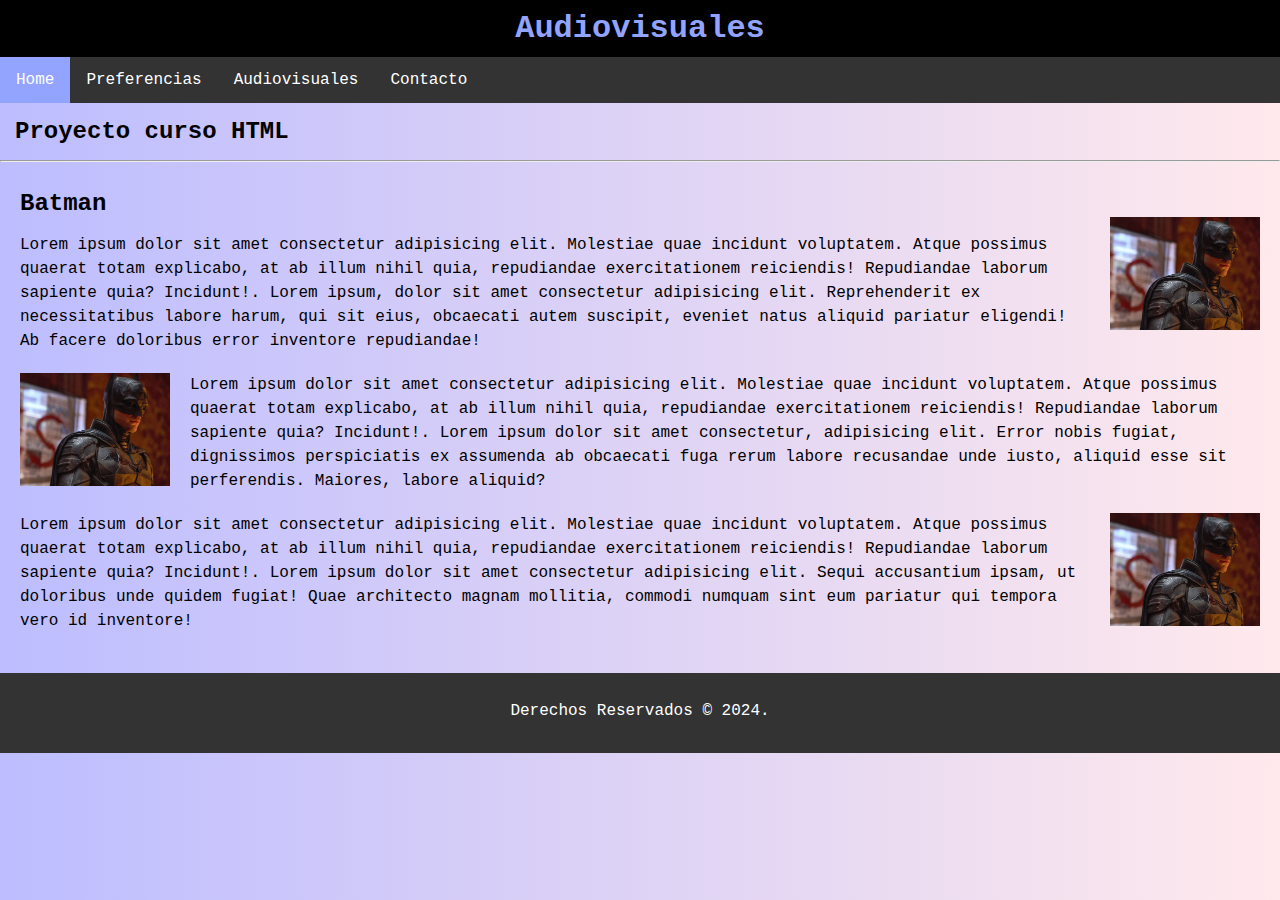
<file: index.html>
<head>
	<meta charset="UTF-8" />
	<meta name="viewport" content="width=device-width, initial-scale=1.0" />
	<title>Curso de HTML</title>
	<link rel="shortcut icon" href="favicon.ico" type="image/x-icon" />
	<link rel="stylesheet" href="/css/index.css">
</head>

<body>
	<header>
		<h1 align="center">Audiovisuales</h1>
		<nav>
			<ul>
				<li><a class="active" href="index.html">Home</a></li>
				<li><a href="preferencias.html">Preferencias</a></li>
				<li><a href="audiovisuales.html">Audiovisuales</a></li>
				<li><a href="contacto.html">Contacto</a></li>
			</ul>
		</nav>
	</header>
	<h2 style="margin: 15px">Proyecto curso HTML</h2>
	<hr />
	<article class="container">
		<h2>Batman</h2>
		<img class="image" src="/assets/img/batman.jpg" alt="The Batman" width="150px" />
		<p>Lorem ipsum dolor sit amet consectetur adipisicing elit. Molestiae quae incidunt voluptatem. Atque possimus quaerat totam explicabo, at ab illum nihil quia, repudiandae exercitationem reiciendis! Repudiandae laborum sapiente quia? Incidunt!. Lorem ipsum, dolor sit amet consectetur adipisicing elit. Reprehenderit ex necessitatibus labore harum, qui sit eius, obcaecati autem suscipit, eveniet natus aliquid pariatur eligendi! Ab facere doloribus error inventore repudiandae!</p>
		<img class="image2" src="/assets/img/batman.jpg" alt="The Batman" width="150px" />
		<p>Lorem ipsum dolor sit amet consectetur adipisicing elit. Molestiae quae incidunt voluptatem. Atque possimus quaerat totam explicabo, at ab illum nihil quia, repudiandae exercitationem reiciendis! Repudiandae laborum sapiente quia? Incidunt!. Lorem ipsum dolor sit amet consectetur, adipisicing elit. Error nobis fugiat, dignissimos perspiciatis ex assumenda ab obcaecati fuga rerum labore recusandae unde iusto, aliquid esse sit perferendis. Maiores, labore aliquid?</p>
		<img class="image" src="/assets/img/batman.jpg" alt="The Batman" width="150px" />
		<p>Lorem ipsum dolor sit amet consectetur adipisicing elit. Molestiae quae incidunt voluptatem. Atque possimus quaerat totam explicabo, at ab illum nihil quia, repudiandae exercitationem reiciendis! Repudiandae laborum sapiente quia? Incidunt!. Lorem ipsum dolor sit amet consectetur adipisicing elit. Sequi accusantium ipsam, ut doloribus unde quidem fugiat! Quae architecto magnam mollitia, commodi numquam sint eum pariatur qui tempora vero id inventore!</p>
	</article>
	<footer class="footer">
		<p align="center">Derechos Reservados &copy; 2024.</p>
	</footer>
</body>
</file>
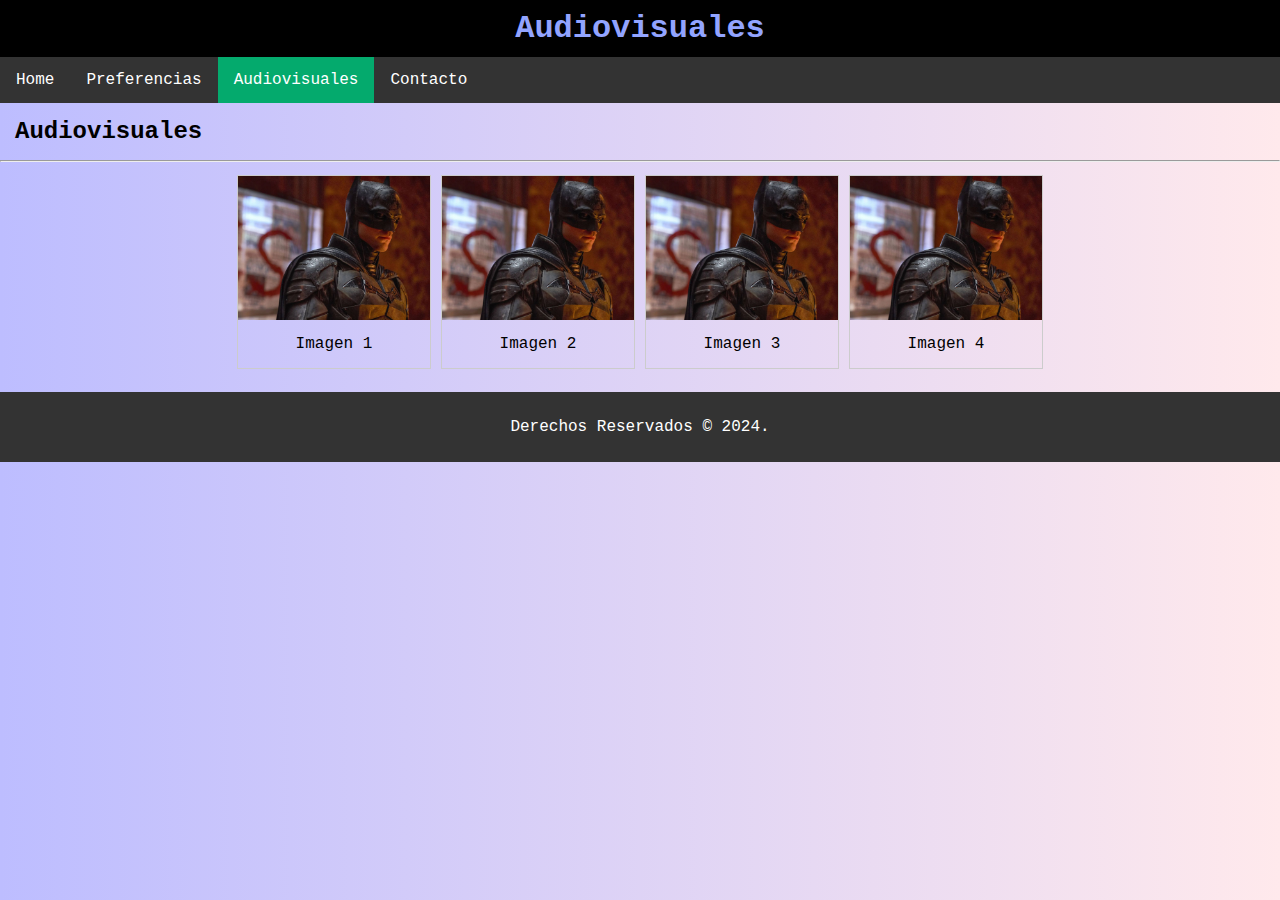
<file: audiovisuales.html>
<head>
	<meta charset="UTF-8" />
	<meta name="viewport" content="width=device-width, initial-scale=1.0" />
	<title>Curso de HTML</title>
	<link rel="shortcut icon" href="favicon.ico" type="image/x-icon" />
	<link rel="stylesheet" href="/css/audiovisuales.css">
</head>

<body>
	<header>
		<h1 align="center">Audiovisuales</h1>
		<nav>
			<ul>
				<li><a href="index.html">Home</a></li>
				<li><a href="preferencias.html">Preferencias</a></li>
				<li><a class="active" href="audiovisuales.html">Audiovisuales</a></li>
				<li><a href="contacto.html">Contacto</a></li>
			</ul>
		</nav>
	</header>
	<h2 style="margin: 15px">Audiovisuales</h2>
	<hr />
	<section class="centrado">
		<div class="gallery">
			<a href="/assets/img/batman.jpg" target="_blank"><img src="/assets/img/batman.jpg" alt="The Batman" width="300" /></a>
			<div class="desc">Imagen 1</div>
		</div>
		<div class="gallery">
			<a href="/assets/img/batman.jpg" target="_blank"><img src="/assets/img/batman.jpg" alt="The Batman" width="300" /></a>
			<div class="desc">Imagen 2</div>
		</div>
		<div class="gallery">
			<a href="/assets/img/batman.jpg" target="_blank"><img src="/assets/img/batman.jpg" alt="The Batman" width="300" /></a>
			<div class="desc">Imagen 3</div>
		</div>
		<div class="gallery">
			<a href="/assets/img/batman.jpg" target="_blank"><img src="/assets/img/batman.jpg" alt="The Batman" width="300" /></a>
			<div class="desc">Imagen 4</div>
		</div>
	</section>
	<br />
	<footer class="footer">
		<p align="center">Derechos Reservados &copy; 2024.</p>
	</footer>
</body>
</file>
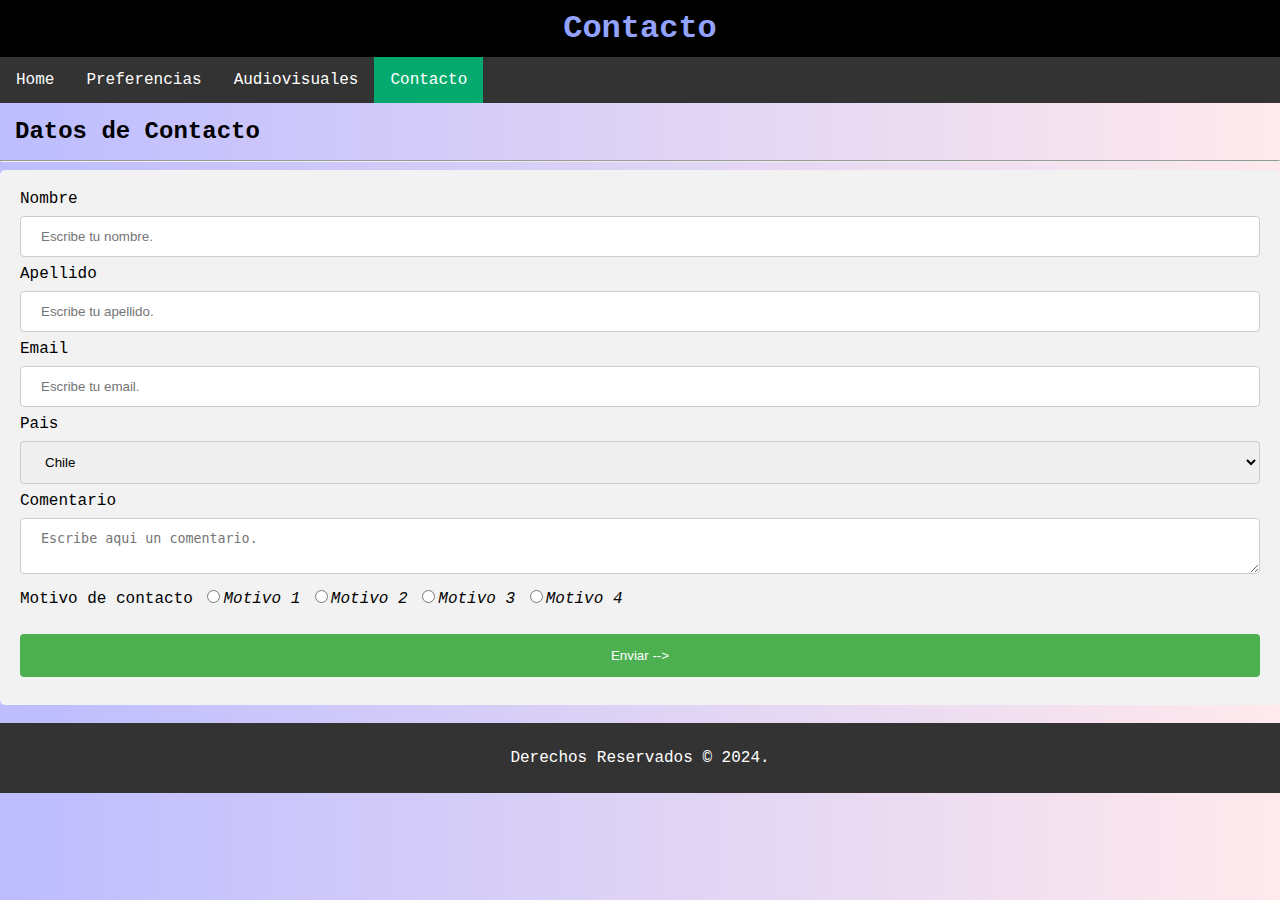
<file: contacto.html>
<!DOCTYPE html>
<html lang="en">

<head>
	<meta charset="UTF-8" />
	<meta name="viewport" content="width=device-width, initial-scale=1.0" />
	<title>Curso de HTML</title>
	<link rel="shortcut icon" href="favicon.ico" type="image/x-icon" />
	<link rel="stylesheet" href="/css/contacto.css">
</head>

<body>
	<header>
		<h1 align="center">Contacto</h1>
		<nav>
			<ul>
				<li><a href="index.html">Home</a></li>
				<li><a href="preferencias.html">Preferencias</a></li>
				<li><a href="audiovisuales.html">Audiovisuales</a></li>
				<li><a class="active" href="contacto.html">Contacto</a></li>
			</ul>
		</nav>
	</header>
	<h2 style="margin: 15px">Datos de Contacto</h2>
	<hr />
	<div class="contenedor-formulario">
		<form action="" method="post">
			<label for="nombre">Nombre</label>
			<input type="text" name="nombre" id="nombre" placeholder="Escribe tu nombre." required minlength="5" />
			<label for="apellido">Apellido</label>
			<input type="text" name="apellido" id="apellido" placeholder="Escribe tu apellido." required minlength="5" />
			<label for="email">Email</label>
			<input type="email" name="email" id="email" placeholder="Escribe tu email." required />
			<label for="pais">Pais</label>
			<select name="pais" id="pais">
				<option value="Seleccione Pais">-- Seleccione Pais --</option>
				<optgroup label="America">
					<option value="Argentina">Argentina</option>
					<option value="Bolivia">Bolivia</option>
					<option value="Chile" selected>Chile</option>
					<option value="Colombia">Colombia</option>
				</optgroup>
				<optgroup label="Europa">
					<option value="Alemania">Alemania</option>
					<option value="España">España</option>
					<option value="Francia">Francia</option>
					<option value="Suiza">Suiza</option>
				</optgroup>
			</select>
			<label for="comentario">Comentario</label>
			<textarea name="comentatio" id="comentario" placeholder="Escribe aqui un comentario."></textarea>
			<label for="motivo">Motivo de contacto</label>
			<input type="radio" name="motivo" id="motivo" /><i>Motivo 1</i> <input type="radio" name="motivo" id="motivo" /><i>Motivo 2</i> <input type="radio" name="motivo" id="motivo" /><i>Motivo 3</i> <input type="radio" name="motivo" id="motivo" /><i>Motivo 4</i>
			<br />
			<br />
			<input type="submit" value="Enviar -->" />
		</form>
	</div>
	<br />
	<footer class="footer">
		<p align="center">Derechos Reservados &copy; 2024.</p>
	</footer>
</body>

</html>
</file>
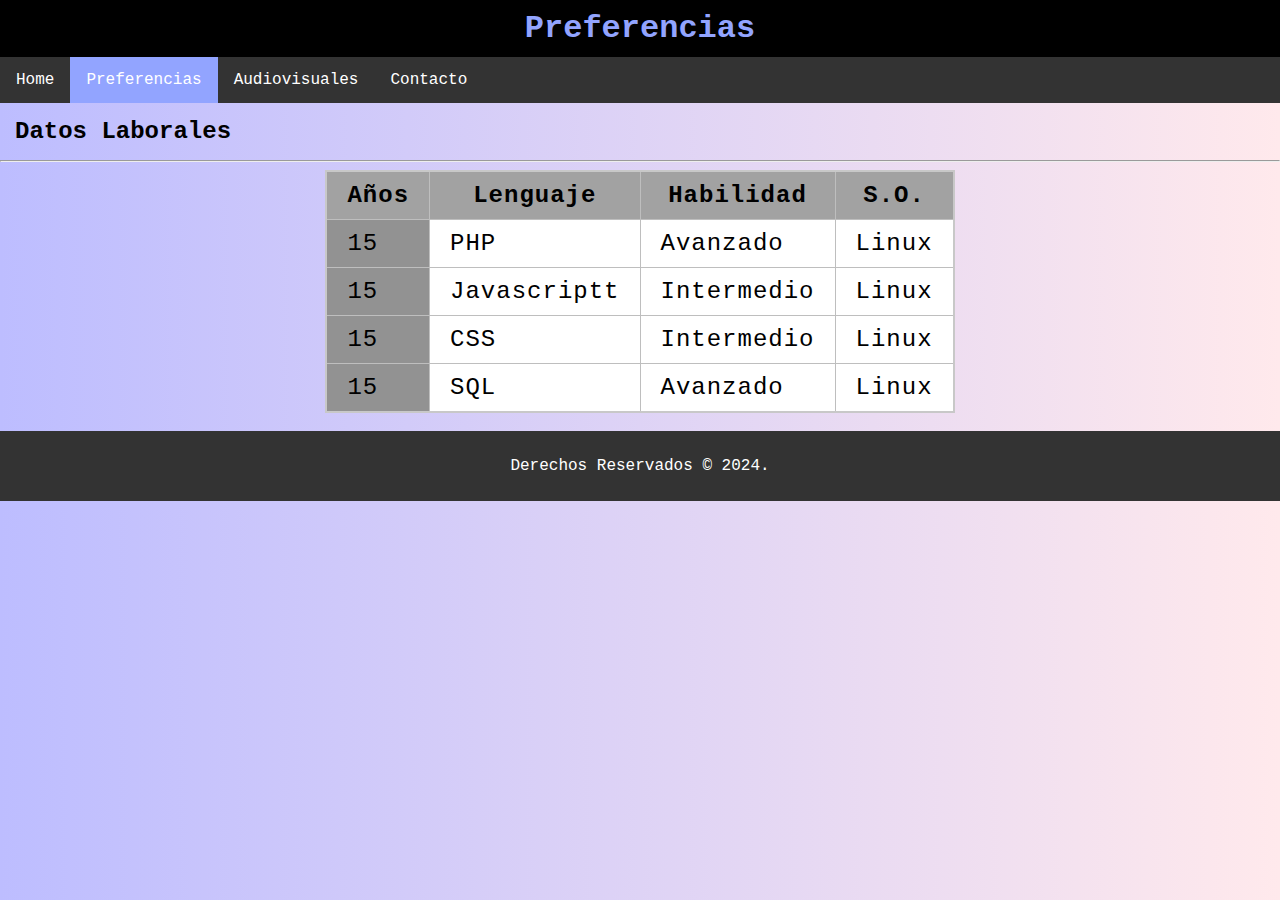
<file: preferencias.html>
<!DOCTYPE html>
<html lang="en">

<head>
	<meta charset="UTF-8" />
	<meta name="viewport" content="width=device-width, initial-scale=1.0" />
	<title>Curso de HTML</title>
	<link rel="shortcut icon" href="favicon.ico" type="image/x-icon" />
	<link rel="stylesheet" href="/css/preferencias.css">
</head>

<body>
	<header>
		<h1 align="center">Preferencias</h1>
		<nav>
			<ul>
				<li><a href="index.html">Home</a></li>
				<li><a class="active" href="preferencias.html">Preferencias</a></li>
				<li><a href="audiovisuales.html">Audiovisuales</a></li>
				<li><a href="contacto.html">Contacto</a></li>
			</ul>
		</nav>
	</header>
	<h2 style="margin: 15px">Datos Laborales</h2>
	<hr />
	<div class="container">
		<table>
			<colgroup>
				<col style="background-color: #929292" />
				<col />
				<col />
				<col />
				<col />
			</colgroup>
			<th>Años</th>
			<th>Lenguaje</th>
			<th>Habilidad</th>
			<th>S.O.</th>
			<tr>
				<td>15</td>
				<td>PHP</td>
				<td>Avanzado</td>
				<td>Linux</td>
			</tr>
			<tr>
				<td>15</td>
				<td>Javascriptt</td>
				<td>Intermedio</td>
				<td>Linux</td>
			</tr>
			<tr>
				<td>15</td>
				<td>CSS</td>
				<td>Intermedio</td>
				<td>Linux</td>
			</tr>
			<tr>
				<td>15</td>
				<td>SQL</td>
				<td>Avanzado</td>
				<td>Linux</td>
			</tr>
		</table>
	</div>
	<br />

	<footer class="footer">
		<p align="center">Derechos Reservados &copy; 2024.</p>
	</footer>
</body>

</html>
</file>
<file: css/index.css>
body {
	font-family: "Lucida Console", "Courier New", monospace;
	background: linear-gradient(to right, rgb(189, 189, 255), rgb(255, 233, 236));
	padding: 0;
	margin: 0;
}

header {
	text-align: center;
}

ul {
	list-style-type: none;
	margin: 0;
	padding: 0;
	overflow: hidden;
	background-color: #333;
}

li {
	float: left;
}

li a {
	display: block;
	color: white;
	text-align: center;
	padding: 14px 16px;
	text-decoration: none;
}

li a:hover:not(.active) {
	background-color: #111;
}

.active {
	background-color: #92a4ff;
}

h1 {
	background-color: black;
	padding: 10px;
	margin: 0;
	color: #92a4ff;
}

h2 {
	font-size: 24px;
	margin: 0;
	padding: 0;
}

.container {
	max-width: 100%;
	margin: 0 auto;
	padding: 20px;
}

p {
	font-size: 16px;
	line-height: 1.5;
	margin-bottom: 20px;
}

.image {
	float: right;
	margin: 0 0 20px 20px;
	max-width: 25%;
	height: auto;
}

.image2 {
	float: left;
	margin: 0 20px 20px 0;
	max-width: 25%;
	height: auto;
}

.article {
	float: left;
	width: 70%;
	background-color: #fff;
	padding: 10px;
	margin: 10px;
	border: 1px solid #ccc;
}

.footer {
	background-color: #333;
	color: #fff;
	padding: 10px;
	text-align: center;
	clear: both;
}
</file>
<file: css/audiovisuales.css>
body {
	font-family: "Lucida Console", "Courier New", monospace;
	background: linear-gradient(to right, rgb(189, 189, 255), rgb(255, 233, 236));
	padding: 0;
	margin: 0;
}

header {
	text-align: center;
}

ul {
	list-style-type: none;
	margin: 0;
	padding: 0;
	overflow: hidden;
	background-color: #333;
}

li {
	float: left;
}

li a {
	display: block;
	color: white;
	text-align: center;
	padding: 14px 16px;
	text-decoration: none;
}

li a:hover:not(.active) {
	background-color: #111;
}

.active {
	background-color: #04aa6d;
}

h1 {
	background-color: black;
	padding: 10px;
	margin: 0;
	color: #92a4ff;
}

div.gallery {
	margin: 5px;
	border: 1px solid #ccc;
	float: left;
	width: 15vw;
}

div.gallery:hover {
	border: 1px solid #777;
}

div.gallery img {
	width: 100%;
	height: auto;
}

div.desc {
	padding: 15px;
	text-align: center;
}

.centrado {
	display: flex;
	justify-content: center;
}
.footer {
	background-color: #333;
	color: #fff;
	padding: 10px;
	text-align: center;
	clear: both;
}
</file>
<file: css/contacto.css>
body {
	font-family: "Lucida Console", "Courier New", monospace;
	background: linear-gradient(to right, rgb(189, 189, 255), rgb(255, 233, 236));
	padding: 0;
	margin: 0;
}

header {
	text-align: center;
}

ul {
	list-style-type: none;
	margin: 0;
	padding: 0;
	overflow: hidden;
	background-color: #333;
}

li {
	float: left;
}

li a {
	display: block;
	color: white;
	text-align: center;
	padding: 14px 16px;
	text-decoration: none;
}

li a:hover:not(.active) {
	background-color: #111;
}

.active {
	background-color: #04aa6d;
}

h1 {
	background-color: black;
	padding: 10px;
	margin: 0;
	color: #92a4ff;
}

input[type="text"],
input[type="email"],
textarea,
select {
	width: 100%;
	padding: 12px 20px;
	margin: 8px 0;
	display: inline-block;
	border: 1px solid #ccc;
	border-radius: 4px;
	box-sizing: border-box;
}

input[type="submit"] {
	width: 100%;
	background-color: #4caf50;
	color: white;
	padding: 14px 20px;
	margin: 8px 0;
	border: none;
	border-radius: 4px;
	cursor: pointer;
}

input[type="submit"]:hover {
	background-color: #45a049;
}

div.contenedor-formulario {
	border-radius: 5px;
	background-color: #f2f2f2;
	padding: 20px;
}
.footer {
	background-color: #333;
	color: #fff;
	padding: 10px;
	text-align: center;
	clear: both;
}
</file>
<file: css/preferencias.css>
body {
	font-family: "Lucida Console", "Courier New", monospace;
	background: linear-gradient(to right, rgb(189, 189, 255), rgb(255, 233, 236));
	padding: 0;
	margin: 0;
}

.container {
	display: flex;
	justify-content: center;
}

header {
	text-align: center;
}

ul {
	list-style-type: none;
	margin: 0;
	padding: 0;
	overflow: hidden;
	background-color: #333;
}

li {
	float: left;
}

li a {
	display: block;
	color: white;
	text-align: center;
	padding: 14px 16px;
	text-decoration: none;
}

li a:hover:not(.active) {
	background-color: #111;
}

.active {
	background-color: #92a4ff;
}

h1 {
	background-color: black;
	padding: 10px;
	margin: 0;
	color: #92a4ff;
}

table {
	border-collapse: collapse;
	border: 2px solid rgb(200, 200, 200);
	letter-spacing: 1px;
	font-size: 1.5rem;
	background-color: #fff;
}

td {
	border: 1px solid rgb(190, 190, 190);
	padding: 10px 20px;
}

th {
	border: 1px solid rgb(190, 190, 190);
	padding: 10px 20px;
	background-color: rgb(162, 162, 162);
}

.footer {
	background-color: #333;
	color: #fff;
	padding: 10px;
	text-align: center;
	clear: both;
}
</file>
